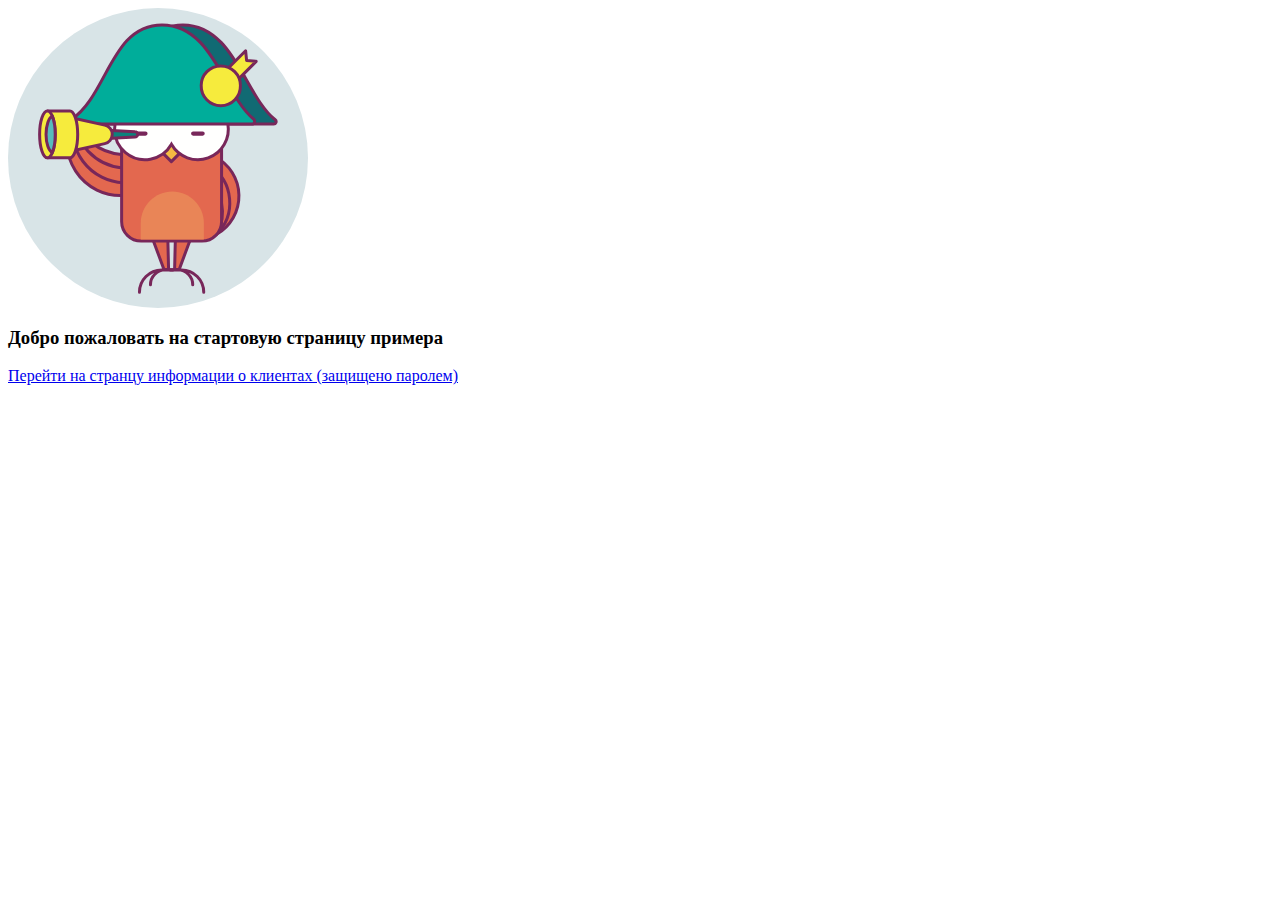
<file: hw12-webServer/src/main/resources/static/index.html>
﻿<html xmlns="http://www.w3.org/1999/xhtml" content="text/html;">
<head>
    <title>Index</title>
</head>
<body>
<div class="top">
    <img src="img/logo.svg" style="width: 300px; height: 300px">
    <br/>
    <h3>Добро пожаловать на стартовую страницу примера</h3>
    <a href="clients">Перейти на странцу информации о клиентах (защищено паролем)</a>
</div>
</body>
</html>
</file>
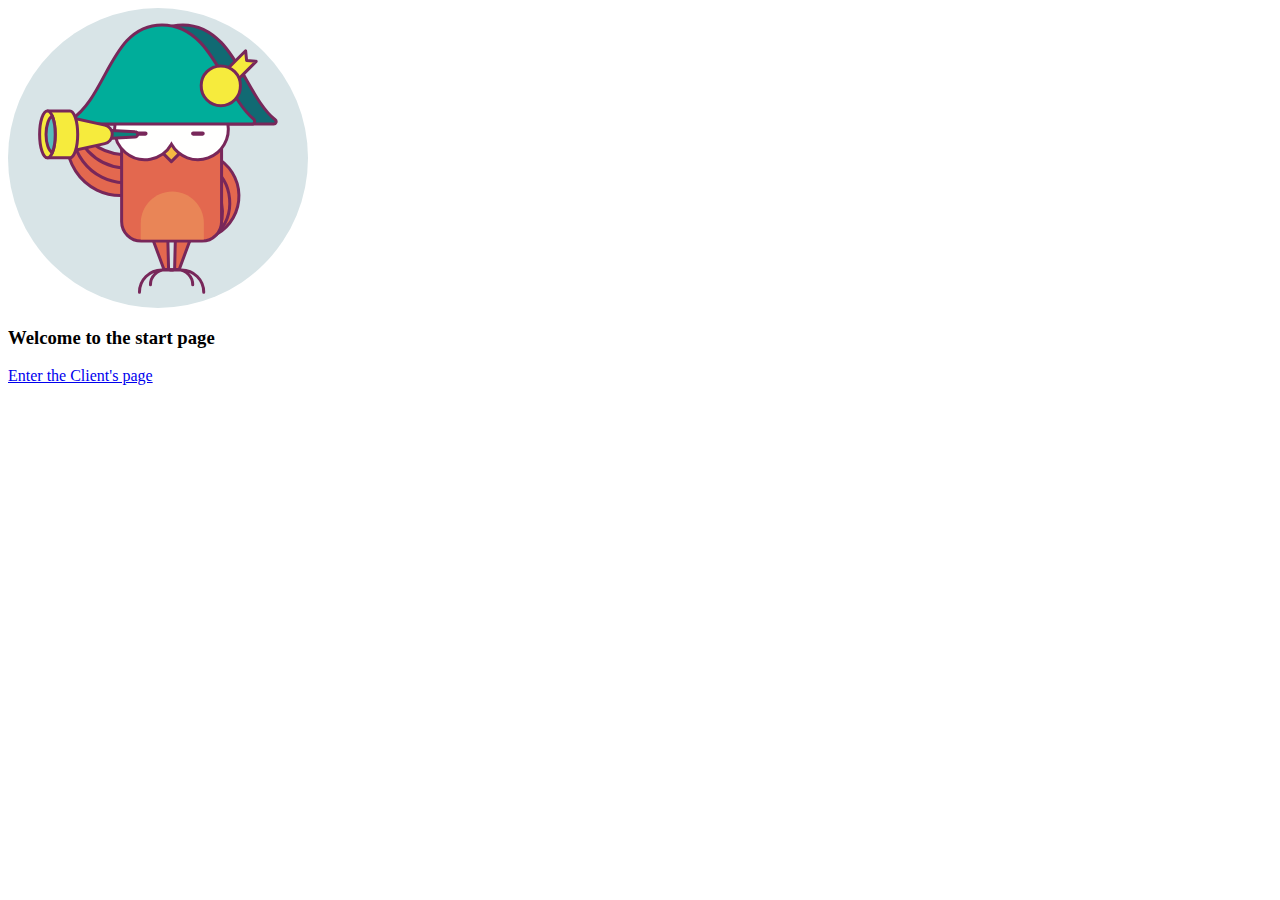
<file: hw14-springDataJdbc/src/main/resources/static/index.html>
﻿<html xmlns="http://www.w3.org/1999/xhtml" content="text/html;">
<head>
    <title>Index</title>
</head>
<body>
<div class="top">
    <img src="img/logo.svg" style="width: 300px; height: 300px">
    <br/>
    <h3>Welcome to the start page</h3>
    <a href="clients.html">Enter the Client's page</a>
</div>
</body>
</html>
</file>
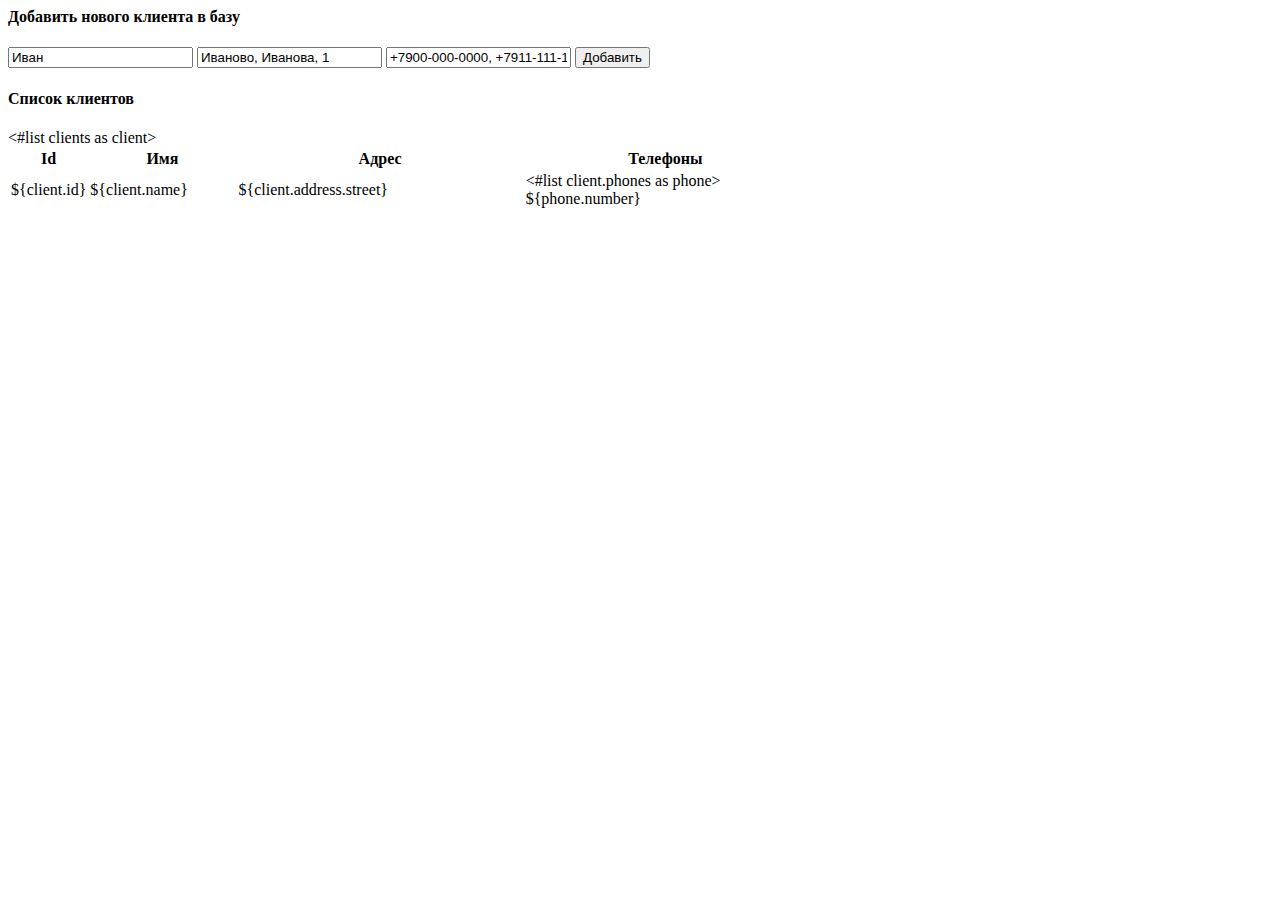
<file: hw12-webServer/src/main/resources/templates/clients.html>
<html xmlns="http://www.w3.org/1999/xhtml">
<head>
    <title>Клиенты</title>
    <script>
        function postNewClient() {
            const clientNameContainer = document.getElementById('clientNameContainer');
            const clientAddressContainer = document.getElementById('clientAddressContainer');
            const clientPhonesContainer = document.getElementById('clientPhonesContainer');
            const name = clientNameContainer.value;

            const address = {
                street: clientAddressContainer.value
            };

            const phoneNumbersString = clientPhonesContainer.value;
            const phoneArray = phoneNumbersString.split(',');
            console.log(phoneArray);
            const phoneNumbersWithoutSpaces = phoneArray.map(phone => phone.trim());
            const phones = phoneNumbersWithoutSpaces.map(phoneNumber => ({ number : phoneNumber}) );

            const client = {
                name: name,
                address: address,
                phones: phones
            }

            console.log(client);
            console.log(JSON.stringify(client));

            fetch('api/client/', {
                method: "post",
                headers: {
                    'Accept': 'application/json',
                    'Content-Type': 'application/json'
                },
                body: JSON.stringify(client)
            })
                .then(response => {
                    location.reload();
                })
        }
    </script>
</head>

<body>
<h4>Добавить нового клиента в базу</h4>
<input type="text" id="clientNameContainer" value="Иван" placeholder="Введите имя клиента">
<input type="text" id="clientAddressContainer" value="Иваново, Иванова, 1" placeholder="Введите адрес клиента">
<input type="text" id="clientPhonesContainer" value="+7900-000-0000, +7911-111-1111" placeholder="Введите телефоны клиента">
<button onclick="postNewClient()">Добавить</button>
<pre id="clientDataContainer"></pre>

<h4>Список клиентов</h4>
<table style="width: 800px">
    <thead>
    <tr>
        <th style="width: 50px">Id</th>
        <th style="width: 150px">Имя</th>
        <th style="width: 300px">Адрес</th>
        <th style="width: 300px">Телефоны</th>
    </tr>
    </thead>
    <tbody>
    <#list clients as client>
    <tr>
        <td>${client.id}</td>
        <td>${client.name}</td>
        <td>${client.address.street}</td>
        <td>
            <#list client.phones as phone>
            ${phone.number}
            </#list>
        </td>
    </tr>
    </#list>
    </tbody>
</table>
</body>
</html>
</file>
